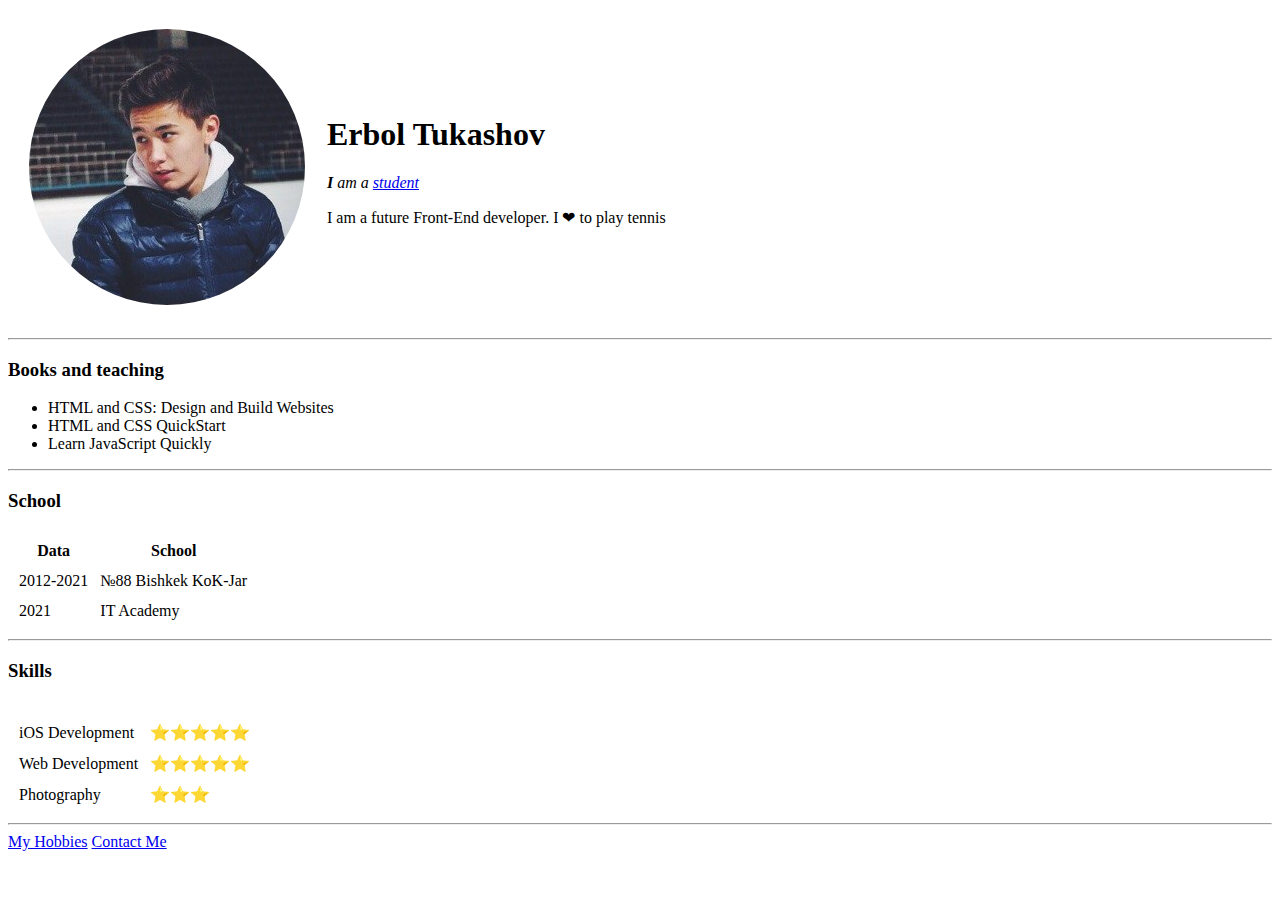
<file: index.html>
<!DOCTYPE html>
<html lang="en">

<head>
    <meta charset="UTF-8">
    <meta http-equiv="X-UA-Compatible" content="IE=edge">
    <meta name="viewport" content="width=device-width, initial-scale=1.0">
    <title>Erbol Personal Site 🧑</title>
</head>

<body>
    <table cellspacing="20">
        <tr>
            <td><img src="img/i.png" alt="i"> </td>
            <td>
                <h1>Erbol Tukashov</h1>
                <p><em><strong>I</strong> am a <a
                            href="https://ru.wikipedia.org/wiki/%D0%A1%D1%82%D1%83%D0%B4%D0%B5%D0%BD%D1%82">student</a></em>
                </p>
                <p>I am a future Front-End developer. I ❤ to play tennis</p>
        </tr>
    </table>
    <hr>

    <h3>Books and teaching</h3>
    <ul>
        <li>HTML and CSS: Design and Build Websites</li>
        <li>HTML and CSS QuickStart</li>
        <li>Learn JavaScript Quickly</li>
    </ul>
    <hr>
    <h3>School</h3>
    <table cellspacing="10">
        <thead>
            <tr>
                <th>Data</th>
                <th>School</th>
            </tr>
        </thead>
        <tbody>
            <tr>
                <td>2012-2021</td>
                <td>№88 Bishkek KoK-Jar</td>
            </tr>
            <tr>
                <td>2021</td>
                <td>IT Academy</td>
            </tr>
        </tbody>
    </table>
    <hr>
    <h3>Skills</h3>
    <table cellspacing="10">
        <td>
            <tr>
                <td> iOS Development</td>
                <td>⭐⭐⭐⭐⭐</td>
            </tr>
            <tr>
                <td> Web Development</td>
                <td>⭐⭐⭐⭐⭐</td>
            </tr>
            <tr>
                <td> Photography</td>
                <td>⭐⭐⭐</td>
            </tr>
        </td>
        </tr>
    </table>
    <hr>
    <a href="hobbies.html">My Hobbies</a>
    <a href="contact.html">Contact Me</a>
</body>

</html>
</file>
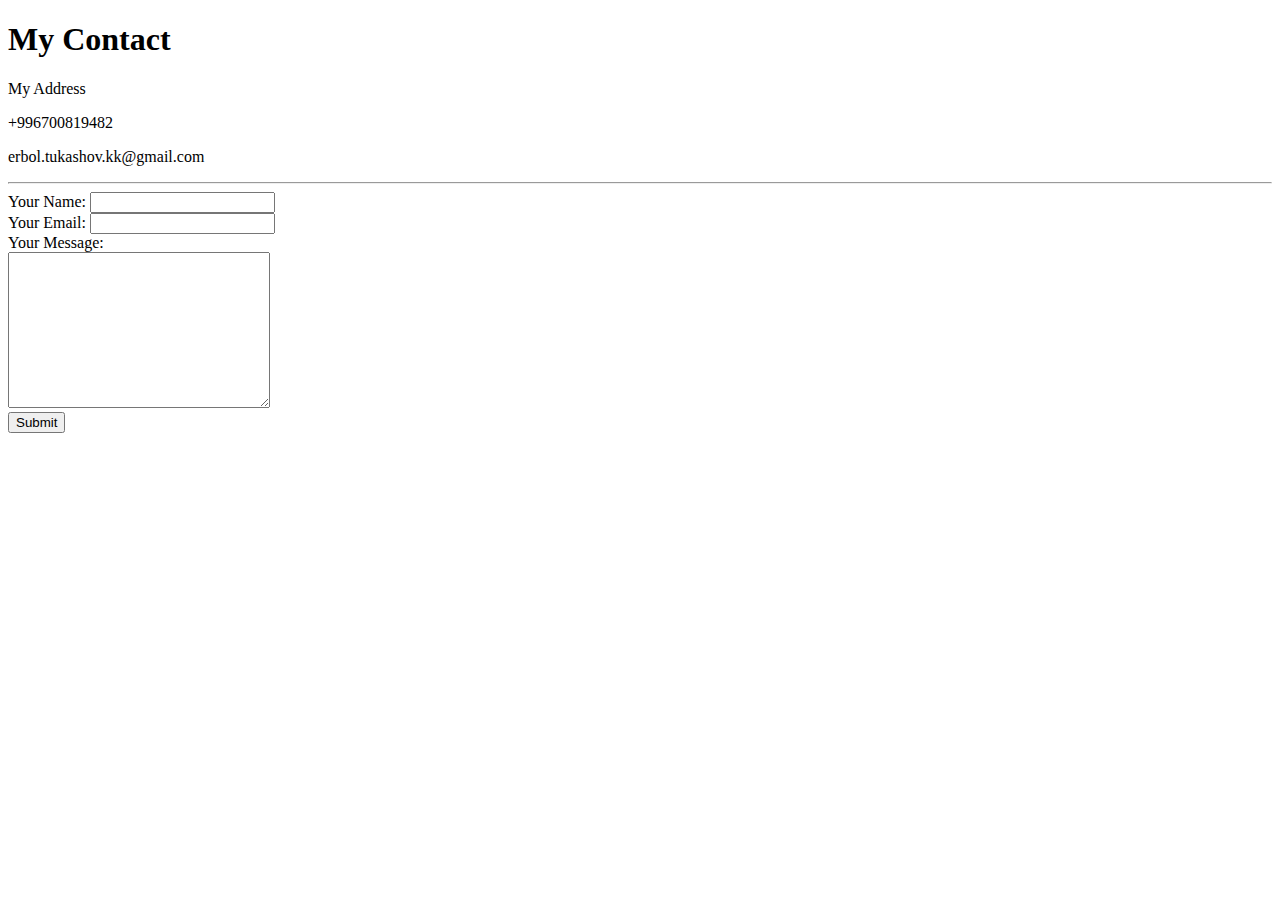
<file: contact.html>
<!DOCTYPE html>
<html lang="en">

<head>
    <meta charset="UTF-8">
    <meta http-equiv="X-UA-Compatible" content="IE=edge">
    <meta name="viewport" content="width=device-width, initial-scale=1.0">
    <title>Contact Me</title>
</head>

<body>
    <h1>My Contact</h1>
    <p>My Address</p>
    <p>+996700819482</p>
    <p>erbol.tukashov.kk@gmail.com</p>
    <hr>
    <form class="" action="mailto:info@erbol.tukashov.kk.com" method="post" enctype="text/plain">
        <label for="">Your Name:</label>
        <input type="text" name="yourName" value=""><br>
        <label for="">Your Email:</label>
        <input type="email" name="yourEmail" value=""><br>
        <label for="">Your Message:</label><br>
        <textarea name="name" id="" cols="30" rows="10"></textarea><br>
        <input type="submit" name="">
    </form>
</body>

</html>
</file>
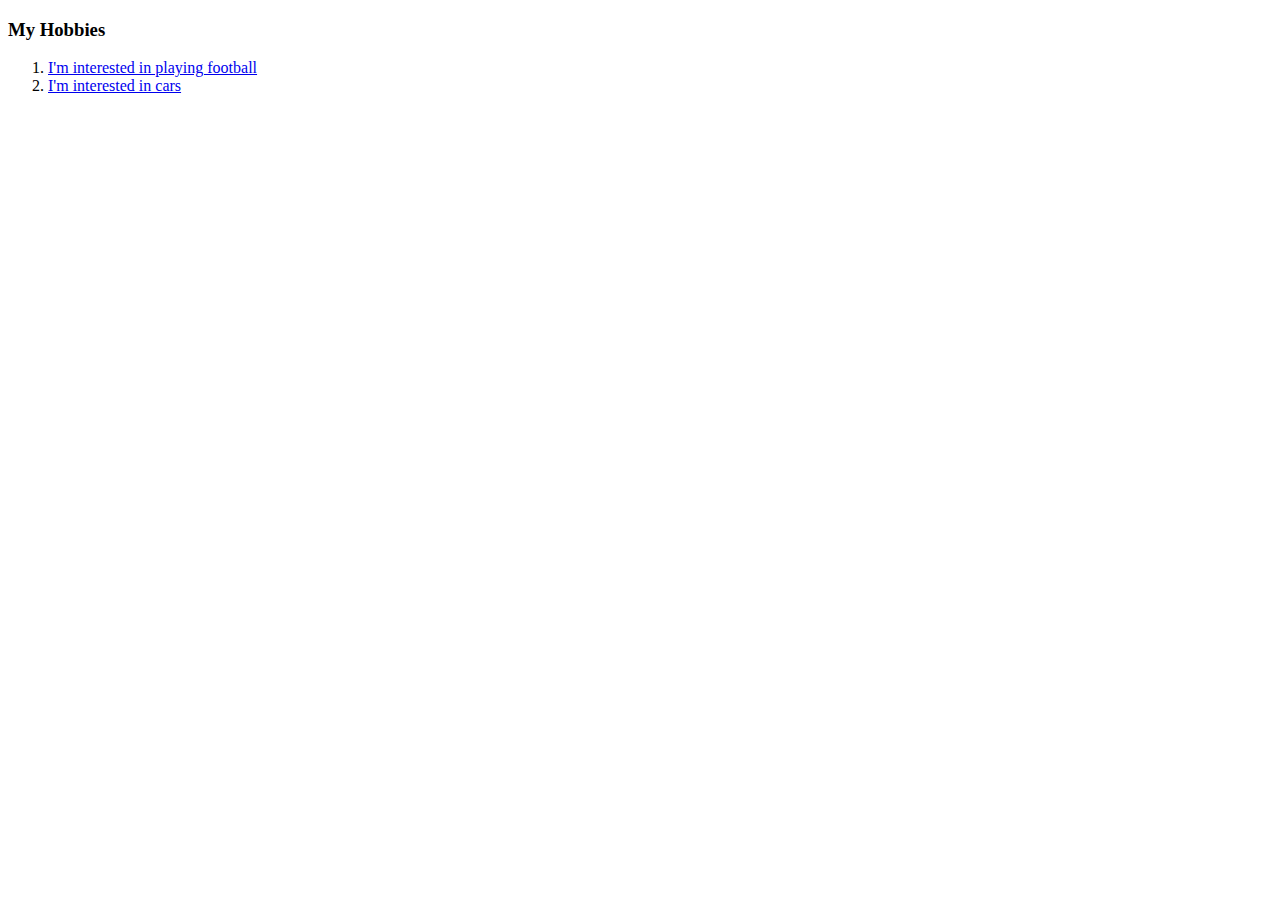
<file: hobbies.html>
<!DOCTYPE html>
<html lang="en">

<head>
    <meta charset="UTF-8">
    <meta http-equiv="X-UA-Compatible" content="IE=edge">
    <meta name="viewport" content="width=device-width, initial-scale=1.0">
    <title>My Hobbies</title>
</head>

<body>
    <h3>My Hobbies</h3>
    <ol>
        <li><a href="https://www.youtube.com/watch?v=yFJC2ocE1MU">I'm interested in playing football</a></li>
        <li><a href="https://www.youtube.com/watch?v=8p3NdHcceLw">I'm interested in cars</a></li>
    </ol>
</body>

</html>
</file>
